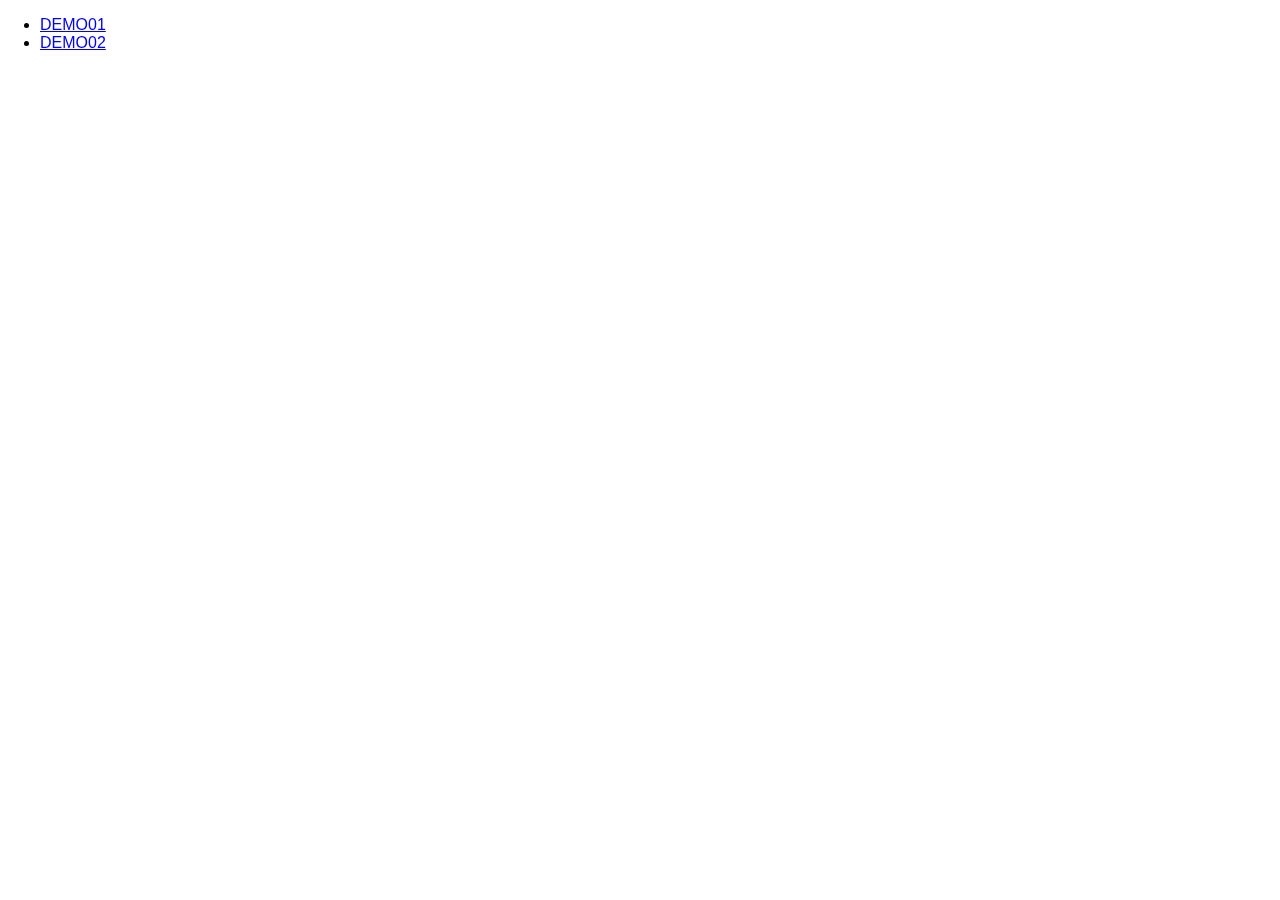
<file: assets/animatedModal.js/demo/demos.html>
<!doctype html>
<html class="no-js" lang="">
    <head>
        <meta charset="utf-8">
        <meta http-equiv="X-UA-Compatible" content="IE=edge,chrome=1">
        <title>DEMOS</title>
        <link rel="stylesheet" href="css/normalize.min.css">
        <link rel="stylesheet" href="css/animate.min.css">
        <style>
            #btn-close-modal {
                width:100%;
                text-align: center;
                cursor:pointer;
                color:#fff;
            }

        </style>
    </head>
    <body>

        <!--Call your modal-->
        <ul>
            <li><a id="demo01" href="#animatedModal">DEMO01</a></li>
            <li><a id="demo02" href="#modal-02">DEMO02</a></li>
        </ul>
      
      
        <!--DEMO01-->
        <div id="animatedModal">
            <!--THIS IS IMPORTANT! to close the modal, the class name has to match the name given on the ID -->
            <div  id="btn-close-modal" class="close-animatedModal"> 
                CLOSE MODAL
            </div>
                
            <div class="modal-content">
                <!--Your modal content goes here-->
            </div>
        </div>

        <!--DEMO02-->
        <div id="modal-02">
            <!--"THIS IS IMPORTANT! to close the modal, the class name has to match the name given on the ID-->
            <div  id="btn-close-modal" class="close-modal-02"> 
                CLOSE MODAL
            </div>
            
            <div class="modal-content">
                <!--Your modal content goes here-->
            </div>
        </div>


        <script src="js/jquery.min.js"></script>
        <script src="js/animatedModal.js"></script>
        <script>

            //demo 01
            $("#demo01").animatedModal();

            //demo 02
            $("#demo02").animatedModal({
                animatedIn:'lightSpeedIn',
                animatedOut:'bounceOutDown',
                color:'#3498db',
                // Callbacks
                beforeOpen: function() {
                    console.log("The animation was called");
                },           
                afterOpen: function() {
                    console.log("The animation is completed");
                }, 
                beforeClose: function() {
                    console.log("The animation was called");
                }, 
                afterClose: function() {
                    console.log("The animation is completed");
                }
            });

        </script>

    </body>
</html>
</file>
